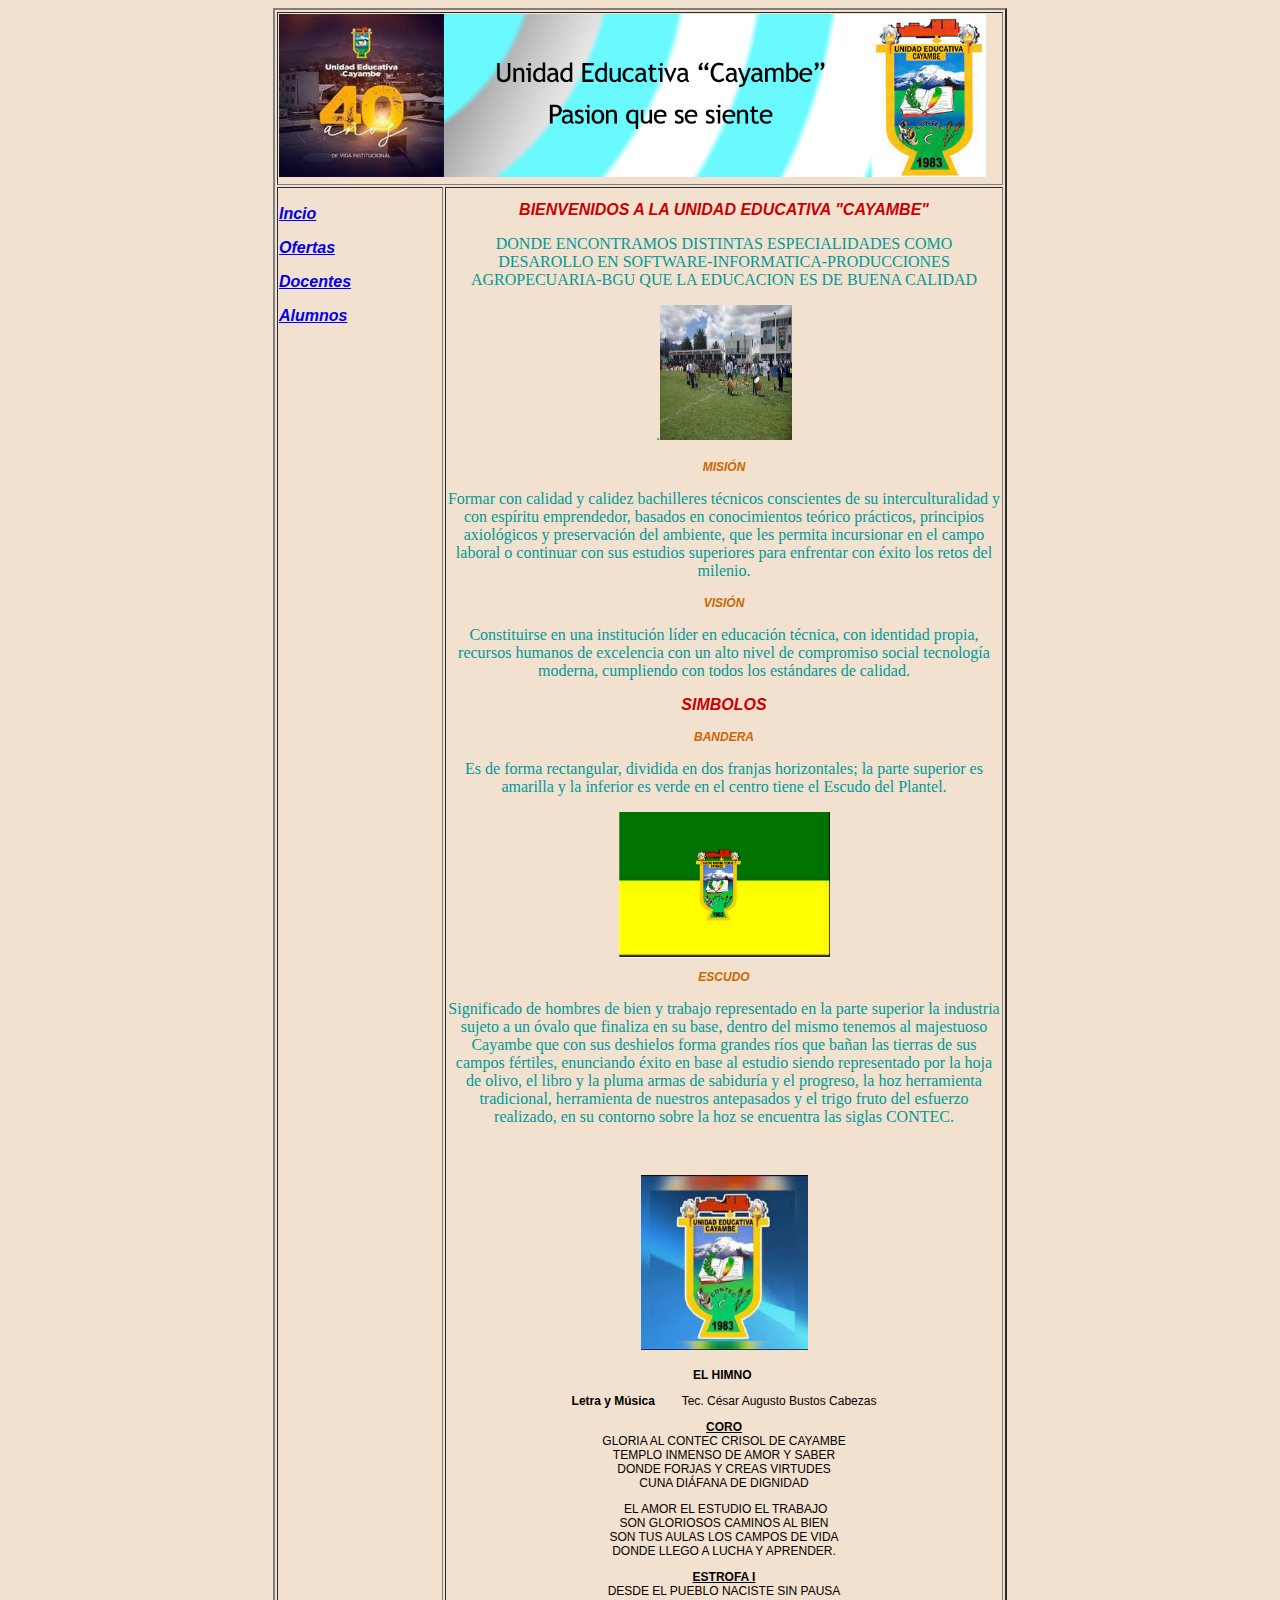
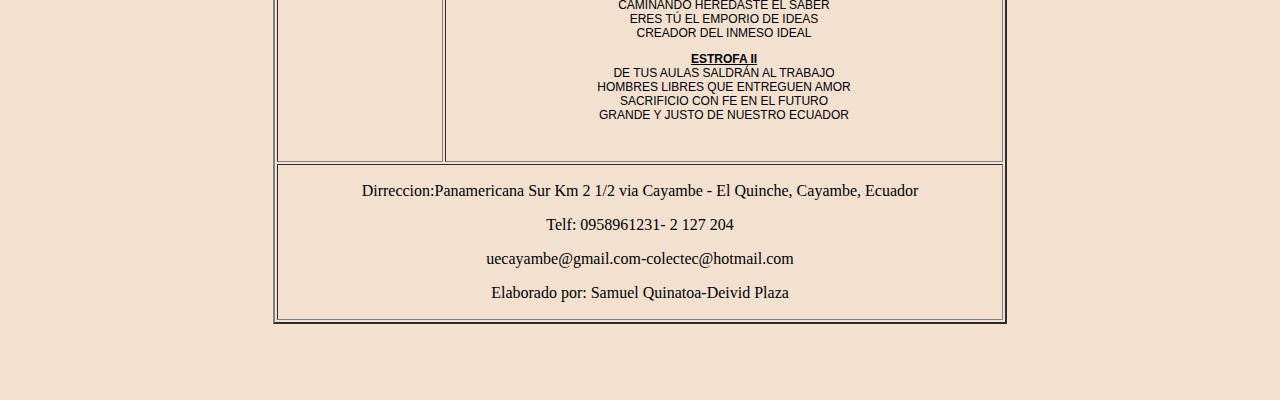
<file: index.html>
<!DOCTYPE html PUBLIC "-//W3C//DTD XHTML 1.0 Transitional//EN" "http://www.w3.org/TR/xhtml1/DTD/xhtml1-transitional.dtd">
<html xmlns="http://www.w3.org/1999/xhtml">
<head>
<meta http-equiv="Content-Type" content="text/html; charset=utf-8" />
<title>Documento sin título</title>
<link href="Estilos/EXAMNE.css" rel="stylesheet" type="text/css" />
<style type="text/css">
body {
	background-color: #F2E1CE;
}
</style>
<script type="text/javascript">
function MM_swapImgRestore() { //v3.0
  var i,x,a=document.MM_sr; for(i=0;a&&i<a.length&&(x=a[i])&&x.oSrc;i++) x.src=x.oSrc;
}
function MM_preloadImages() { //v3.0
  var d=document; if(d.images){ if(!d.MM_p) d.MM_p=new Array();
    var i,j=d.MM_p.length,a=MM_preloadImages.arguments; for(i=0; i<a.length; i++)
    if (a[i].indexOf("#")!=0){ d.MM_p[j]=new Image; d.MM_p[j++].src=a[i];}}
}

function MM_findObj(n, d) { //v4.01
  var p,i,x;  if(!d) d=document; if((p=n.indexOf("?"))>0&&parent.frames.length) {
    d=parent.frames[n.substring(p+1)].document; n=n.substring(0,p);}
  if(!(x=d[n])&&d.all) x=d.all[n]; for (i=0;!x&&i<d.forms.length;i++) x=d.forms[i][n];
  for(i=0;!x&&d.layers&&i<d.layers.length;i++) x=MM_findObj(n,d.layers[i].document);
  if(!x && d.getElementById) x=d.getElementById(n); return x;
}

function MM_swapImage() { //v3.0
  var i,j=0,x,a=MM_swapImage.arguments; document.MM_sr=new Array; for(i=0;i<(a.length-2);i+=3)
   if ((x=MM_findObj(a[i]))!=null){document.MM_sr[j++]=x; if(!x.oSrc) x.oSrc=x.src; x.src=a[i+2];}
}
</script>
</head>

<body onload="MM_preloadImages('imagenes}/DOS.jpg')">
<table width="734" height="485" border="2" align="center">
  <tr>
    <td height="169" colspan="2" valign="top"><img src="imagenes}/nex.png" width="707" height="163" usemap="#Map" border="0" /></td>
  </tr>
  <tr>
    <td width="162" height="174" valign="top"><p class="Titulo"><a href="index.html">Incio</a></p>
    <p class="Titulo"><a href="Ofertas.HTML">Ofertas</a></p>
    <p class="Titulo"><a href="Docentes.HTML">Docentes</a></p>
    <p class="Titulo"><a href="Alumnos.HTML">Alumnos</a></p></td>
    <td width="554" align="center" valign="top"><p class="CONTENIDO"><span class="Titulo">BIENVENIDOS A LA UNIDAD EDUCATIVA &quot;CAYAMBE&quot;</span> </p>
      <p class="Importantes">DONDE ENCONTRAMOS DISTINTAS ESPECIALIDADES COMO DESAROLLO EN SOFTWARE-INFORMATICA-PRODUCCIONES AGROPECUARIA-BGU QUE LA EDUCACION ES DE BUENA CALIDAD</p>
    <p class="Importantes">.<a href="#" onmouseout="MM_swapImgRestore()" onmouseover="MM_swapImage('Image3','','imagenes}/DOS.jpg',1)"><img src="imagenes}/CUATRO.jpg" name="Image3" width="132" height="135" id="Image3" /></a></p>
    <div>
      <div id="h.1a8e2b776780b2e0_13">
        <div>
          <div>
            </div>
          </div>
        </div>
    </div>
    <p class="SUBTITULOS">MISIÓN </p>
    <p class="Importantes">Formar con calidad y calidez bachilleres técnicos conscientes de su interculturalidad y con espíritu emprendedor, basados en conocimientos teórico prácticos, principios axiológicos y preservación del ambiente, que les permita incursionar en el campo laboral o continuar con sus estudios superiores para enfrentar con éxito los retos del milenio. </p>
    <p class="SUBTITULOS">VISIÓN</p>
    <p class="Importantes"> Constituirse en una institución líder en educación técnica, 	con identidad propia, recursos humanos de excelencia con un alto nivel de compromiso social tecnología moderna, cumpliendo con todos los estándares de calidad. </p>
    <p class="Titulo"> SIMBOLOS  </p>
    <p class="SUBTITULOS">BANDERA </p>
    <p class="Importantes">Es de forma rectangular, dividida en dos franjas horizontales; la parte superior es amarilla y la inferior es verde en el centro tiene el Escudo del Plantel.</p>
    <p class="CONTENIDO"><img src="imagenes}/unida.png" width="211" height="146" /></p>
    <p class="SUBTITULOS">ESCUDO </p>
    <p class="Importantes">Significado de hombres de bien y trabajo representado en la parte superior la industria sujeto a un óvalo que finaliza en su base, dentro del mismo tenemos al majestuoso Cayambe que con sus deshielos forma grandes ríos que bañan las tierras de sus campos fértiles, enunciando éxito en base al estudio siendo representado por la hoja de olivo, el libro y la pluma armas de sabiduría y el progreso, la hoz herramienta tradicional, herramienta de nuestros antepasados y el trigo fruto del esfuerzo realizado, en su contorno  sobre la hoz se encuentra las siglas CONTEC.</p>
    <p class="CONTENIDO">&nbsp;</p>
    <h3 styles="" strong="" em="" span=""><img src="imagenes}/Escudo 2.jpg" width="167" height="175" /></h3>
    <h3 class="CONTENIDO" styles="" strong="" em="" span="">EL HIMNO </h3>
    <p class="CONTENIDO" styles=""><strong>Letra y Música        </strong>Tec. César Augusto Bustos Cabezas</p>
    <p class="CONTENIDO" styles=""><strong><u>CORO<br />
      </u></strong>GLORIA AL CONTEC CRISOL DE CAYAMBE<br />
      TEMPLO INMENSO DE AMOR Y SABER<br />
      DONDE FORJAS Y CREAS VIRTUDES<br />
      CUNA DIÁFANA DE DIGNIDAD</p>
    <p class="CONTENIDO" styles=""> EL AMOR EL ESTUDIO EL TRABAJO<br />
      SON GLORIOSOS CAMINOS AL BIEN<br />
      SON TUS AULAS LOS CAMPOS DE VIDA<br />
      DONDE LLEGO A LUCHA Y APRENDER.</p>
    <p class="CONTENIDO" styles=""><strong><u>ESTROFA I<br />
      </u></strong>DESDE EL PUEBLO NACISTE SIN PAUSA<br />
      CAMINANDO HEREDASTE EL SABER<br />
      ERES TÚ EL EMPORIO DE IDEAS<br />
      CREADOR DEL INMESO IDEAL</p>
    <p class="CONTENIDO" styles=""><strong><u>ESTROFA II<br />
      </u></strong>DE TUS AULAS SALDRÁN AL TRABAJO<br />
      HOMBRES LIBRES QUE ENTREGUEN AMOR<br />
      SACRIFICIO CON FE EN EL FUTURO<br />
      GRANDE Y JUSTO DE NUESTRO ECUADOR</p>
    <p class="CONTENIDO">&nbsp;</p></td>
  </tr>
  <tr>
    <td height="130" colspan="2" align="center" valign="top"><p>Dirreccion:Panamericana Sur Km 2 1/2 via Cayambe - El Quinche, Cayambe, Ecuador</p>
    <p>Telf: 0958961231- 2 127 204</p>
    <p>uecayambe@gmail.com-colectec@hotmail.com</p>
    <p>Elaborado por: Samuel Quinatoa-Deivid Plaza</p></td>
  </tr>
</table>
<p class="CONTENIDO">&nbsp;</p>
<p>&nbsp;</p>

<map name="Map" id="Map">
  <area shape="rect" coords="218,42,550,77" href="Ofertas.HTML" />
  <area shape="rect" coords="598,6,701,160" href="Docentes.HTML" />
  <area shape="rect" coords="265,88,500,124" href="Alumnos.HTML" />
</map>
</body>
</html>
</file>
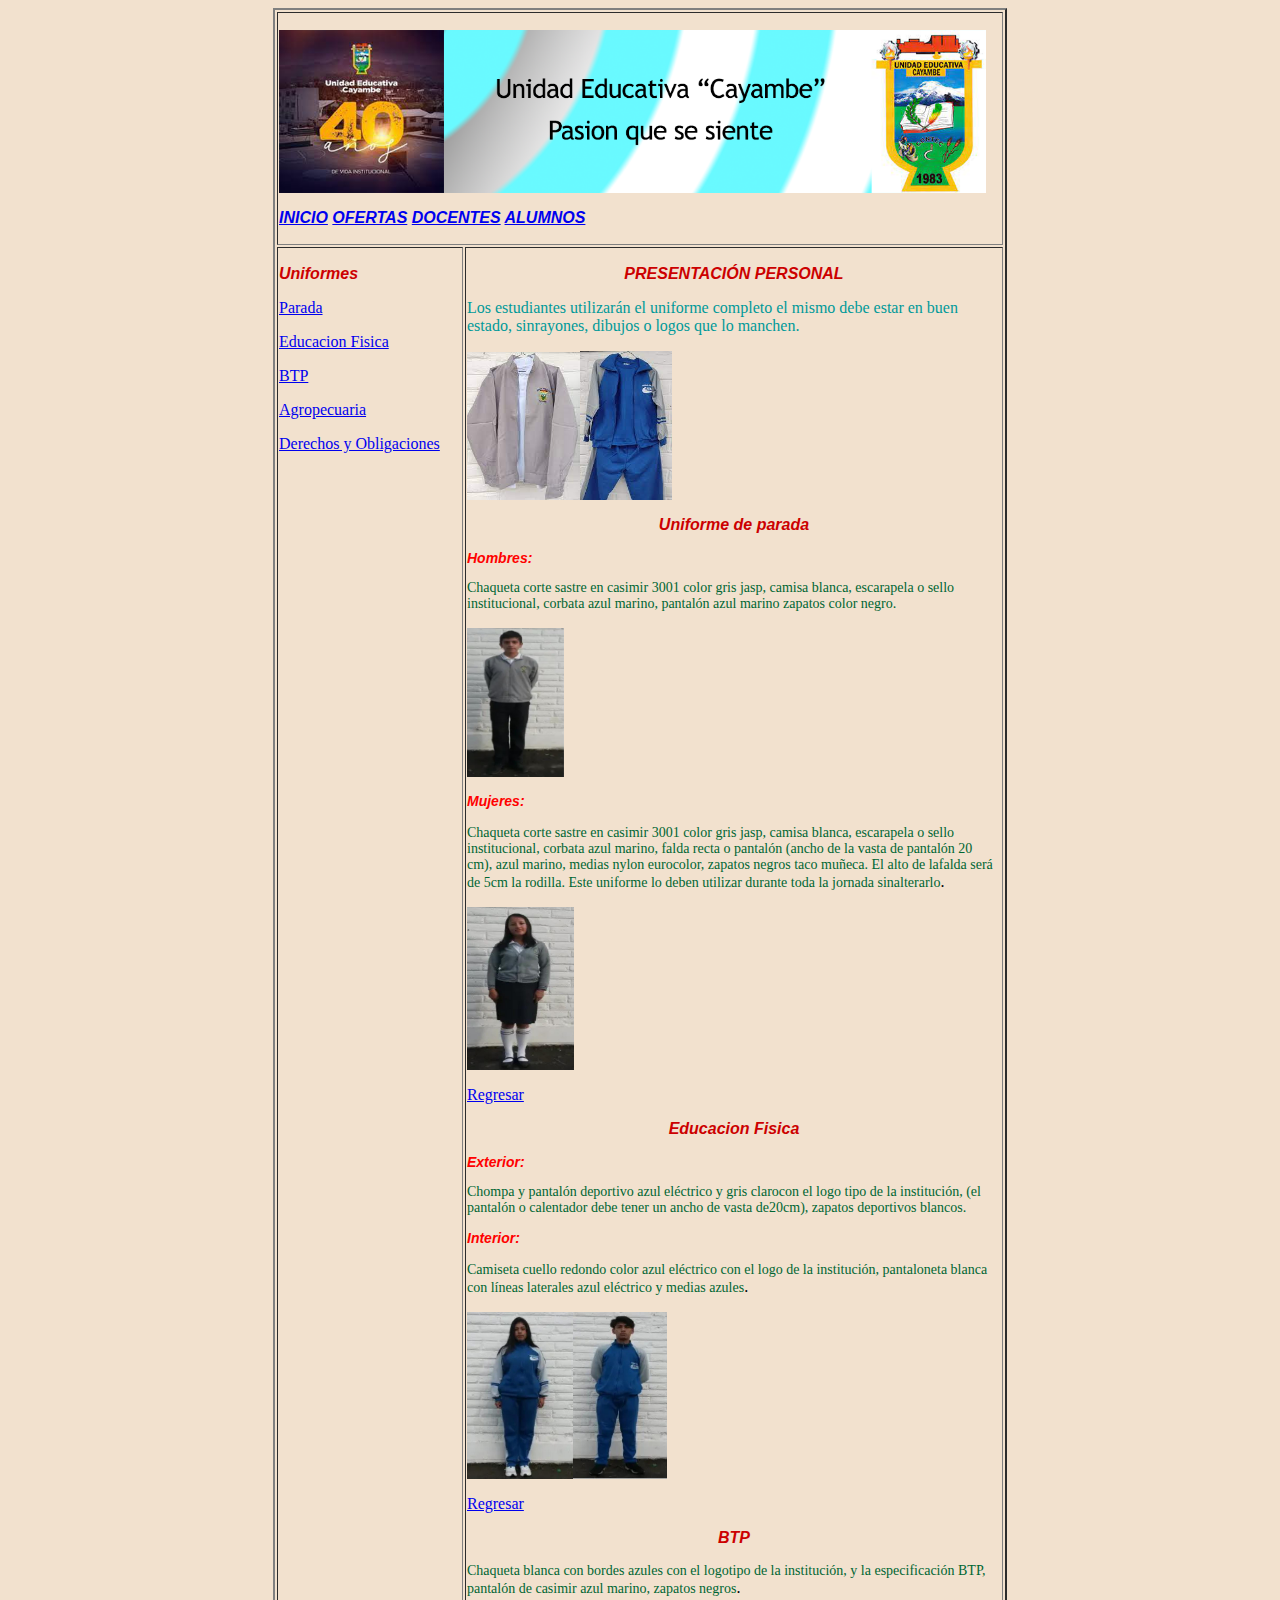
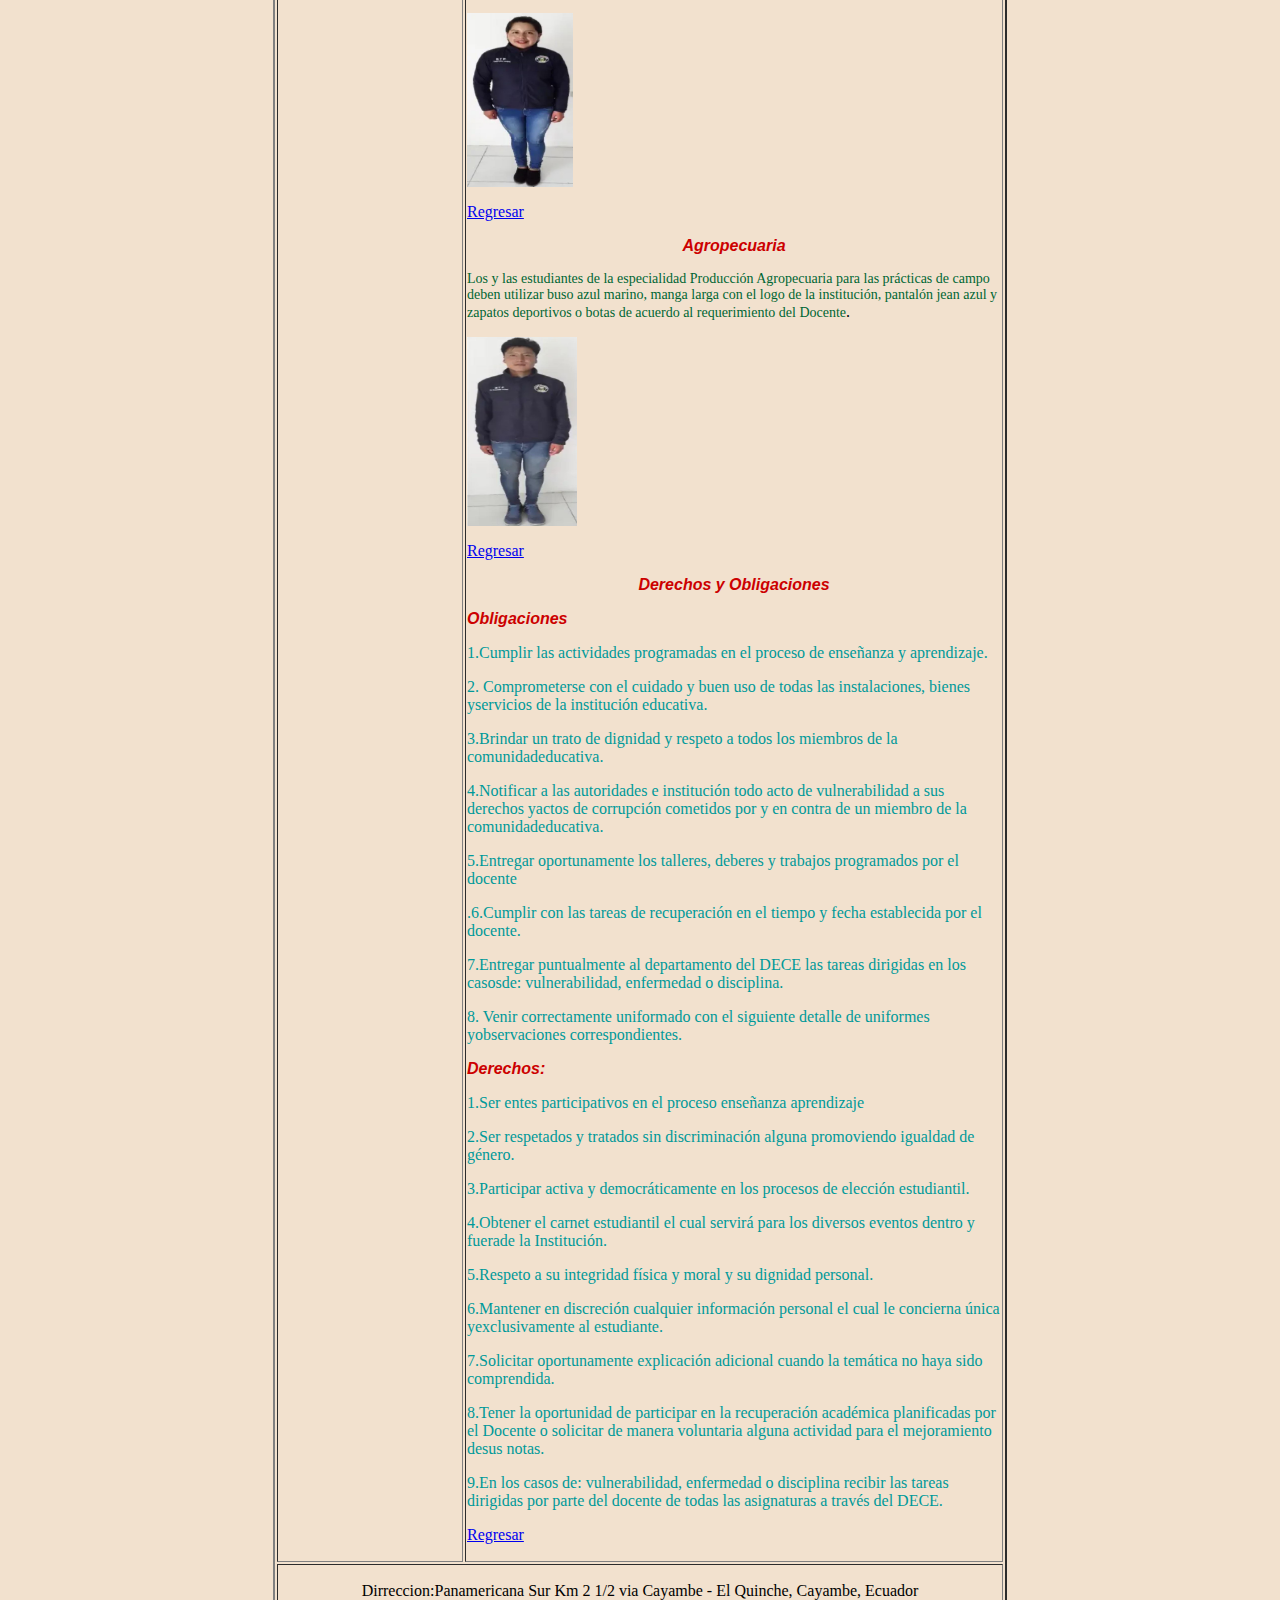
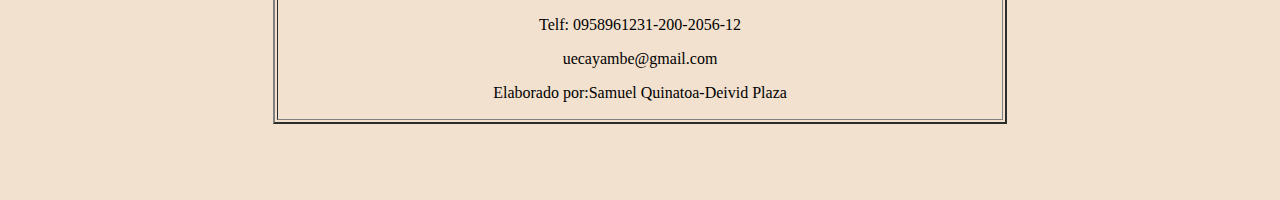
<file: Alumnos.HTML>
<!DOCTYPE html PUBLIC "-//W3C//DTD XHTML 1.0 Transitional//EN" "http://www.w3.org/TR/xhtml1/DTD/xhtml1-transitional.dtd">
<html xmlns="http://www.w3.org/1999/xhtml"><!-- InstanceBegin template="/Templates/PLANTILLA.dwt" codeOutsideHTMLIsLocked="false" -->
<head>
<meta http-equiv="Content-Type" content="text/html; charset=utf-8" />
<!-- InstanceBeginEditable name="doctitle" -->
<title>Documento sin título</title>
<!-- InstanceEndEditable -->
<link href="Estilos/EXAMNE.css" rel="stylesheet" type="text/css" />
<style type="text/css">
body {
	background-color: #F2E1CE;
}
</style>
<script type="text/javascript">
function MM_preloadImages() { //v3.0
  var d=document; if(d.images){ if(!d.MM_p) d.MM_p=new Array();
    var i,j=d.MM_p.length,a=MM_preloadImages.arguments; for(i=0; i<a.length; i++)
    if (a[i].indexOf("#")!=0){ d.MM_p[j]=new Image; d.MM_p[j++].src=a[i];}}
}
</script>
<!-- InstanceBeginEditable name="head" -->
<!-- InstanceEndEditable -->
</head>

<body>
<table width="734" height="521" border="2" align="center">
  <tr>
    <td height="205" colspan="2" valign="top"><p><img src="imagenes%7D/nex.png" width="707" height="163" usemap="#Map" border="0" /></p>
    <p class="Titulo"><a href="index.html">INICIO</a> <a href="Ofertas.HTML">OFERTAS</a> <a href="Docentes.HTML">DOCENTES</a> <a href="Alumnos.HTML">ALUMNOS</a></p></td>
  </tr>
  <tr>
    <td width="182" height="174" valign="top"><!-- InstanceBeginEditable name="Edit1" -->
      <p class="Titulo">Uniformes<a name="m" id="m"></a></p>
      <p><a href="#h">Parada</a></p>
      <p><a href="#g">Educacion Fisica</a></p>
      <p><a href="#f">BTP</a></p>
      <p><a href="#d">Agropecuaria</a></p>
      <p><a href="#s">Derechos y Obligaciones</a></p>
      <p>&nbsp;</p>
    <!-- InstanceEndEditable --></td>
    <td width="534" valign="top"><!-- InstanceBeginRepeat name="Repe1" --><!-- InstanceBeginRepeatEntry --><!-- InstanceBeginEditable name="Edit2" -->
      <p align="center" class="Titulo">PRESENTACIÓN PERSONAL</p>
      <p><span class="Importantes">Los estudiantes utilizarán el uniforme completo el mismo debe estar en buen estado, sinrayones, dibujos o logos que lo manchen.</span></p>
      <p><img src="imagenes}/un.jpg" width="113" height="148" /><img src="imagenes}/unif.jpg" width="92" height="149" /></p>
      <p align="center" class="Titulo">Uniforme de parada<a name="h" id="h"></a></p>
      <p class="Subn"> <strong>Hombres:</strong></p>
      <p class="Estudiantes">Chaqueta corte sastre en casimir 3001 color gris jasp, camisa blanca, escarapela o sello institucional, corbata azul marino, pantalón azul marino zapatos color negro.</p>
      <p><img src="imagenes}/ph1.jpg" width="97" height="149" /></p>
      <p class="Subn"> <strong>Mujeres</strong>:</p>
      <p><span class="Estudiantes">Chaqueta corte sastre en casimir 3001 color gris jasp, camisa blanca, escarapela o sello institucional, corbata azul marino, falda recta o pantalón (ancho de la vasta de pantalón 20 cm), azul marino, medias nylon eurocolor, zapatos negros taco muñeca. El alto de lafalda será de 5cm la rodilla. Este uniforme lo deben utilizar durante toda la jornada sinalterarlo</span>.</p>
      <p><img src="imagenes}/pmn.jpg" width="107" height="163" /></p>
      <p><a href="#m">Regresar</a></p>
    <!-- InstanceEndEditable --><!-- InstanceEndRepeatEntry --><!-- InstanceBeginRepeatEntry --><!-- InstanceBeginEditable name="Edit2" -->
    <p align="center" class="Titulo">Educacion Fisica<a name="g" id="g"></a></p>
    <p class="Subn">Exterior:</p>
    <p class="Estudiantes">Chompa  y pantalón deportivo azul eléctrico y gris clarocon el logo tipo de la institución,  (el pantalón o calentador debe tener un ancho de vasta de20cm), zapatos deportivos  blancos.</p>
    <p class="Subn">Interior:</p>
    <p><span class="Estudiantes">Camiseta  cuello redondo color azul eléctrico con el logo de la institución, pantaloneta  blanca con líneas laterales azul eléctrico y medias azules</span>.</p>
    <p><img src="imagenes}/educacion mujer.jpg" width="106" height="167" /><img src="imagenes}/educacion baron.jpg" width="94" height="167" /></p>
<p><a href="#m">Regresar</a></p>
    <!-- InstanceEndEditable --><!-- InstanceEndRepeatEntry --><!-- InstanceBeginRepeatEntry --><!-- InstanceBeginEditable name="Edit2" -->
    <p align="center" class="Titulo">BTP<a name="f" id="f"></a></p>
    <p><span class="Estudiantes">Chaqueta blanca con bordes azules con el logotipo de la institución, y la especificación BTP, pantalón de casimir azul marino, zapatos negros</span>.</p>
    <p><img src="imagenes}/bytpe.jpg" width="106" height="174" /></p>
    <p><a href="#m">Regresar</a></p>
    <!-- InstanceEndEditable --><!-- InstanceEndRepeatEntry --><!-- InstanceBeginRepeatEntry --><!-- InstanceBeginEditable name="Edit2" -->
    <p align="center" class="Titulo">Agropecuaria<a name="d" id="d"></a></p>
    <p><span class="Estudiantes">Los y las estudiantes de la especialidad Producción Agropecuaria para las prácticas de campo deben utilizar buso azul marino, manga larga con el logo de la institución, pantalón jean azul y zapatos deportivos o botas de acuerdo al requerimiento del Docente</span>.</p>
    <p><img src="imagenes}/agropecuaria.jpg" width="110" height="189" /></p>
    <p><a href="#m">Regresar</a></p>
    <!-- InstanceEndEditable --><!-- InstanceEndRepeatEntry --><!-- InstanceBeginRepeatEntry --><!-- InstanceBeginEditable name="Edit2" -->
    <p align="center" class="Titulo">Derechos y Obligaciones<a name="s" id="s"></a></p>
    <p class="Titulo">Obligaciones</p>
    <p class="Importantes">1.Cumplir  las actividades programadas en el proceso de enseñanza y aprendizaje.</p>
    <p class="Importantes">2.  Comprometerse con el cuidado y buen uso de todas las instalaciones, bienes  yservicios de la institución educativa.</p>
    <p class="Importantes">3.Brindar un trato de dignidad y respeto  a todos los miembros de la comunidadeducativa.</p>
    <p class="Importantes">4.Notificar a las autoridades e  institución todo acto de vulnerabilidad a sus derechos yactos de corrupción  cometidos por y en contra de un miembro de la comunidadeducativa.</p>
    <p class="Importantes">5.Entregar  oportunamente los talleres, deberes y trabajos programados por el  docente</p>
    <p class="Importantes">.6.Cumplir con las tareas de recuperación en el tiempo y fecha  establecida por el docente.</p>
    <p class="Importantes">7.Entregar puntualmente al departamento del DECE las  tareas dirigidas en los casosde: vulnerabilidad, enfermedad o disciplina.</p>
    <p class="Importantes">8.  Venir correctamente uniformado con el siguiente detalle de uniformes  yobservaciones correspondientes.</p>
    <p class="Titulo">Derechos:</p>
    <p class="Importantes">1.Ser entes participativos en el proceso enseñanza aprendizaje</p>
    <p class="Importantes">2.Ser respetados y tratados sin discriminación alguna promoviendo igualdad de género.</p>
    <p class="Importantes">3.Participar activa y democráticamente en los procesos de elección estudiantil.</p>
    <p class="Importantes">4.Obtener el carnet estudiantil el cual servirá para los diversos eventos dentro y fuerade la Institución.</p>
    <p class="Importantes">5.Respeto a su integridad física y moral y su dignidad personal.</p>
    <p class="Importantes">6.Mantener en discreción cualquier información personal el cual le concierna única yexclusivamente al estudiante.</p>
    <p class="Importantes">7.Solicitar oportunamente explicación adicional cuando la temática no haya sido comprendida.</p>
    <p class="Importantes">8.Tener la oportunidad de participar en la recuperación académica planificadas por el Docente o solicitar de manera voluntaria alguna actividad para el mejoramiento desus notas.</p>
    <p class="Importantes">9.En los casos de: vulnerabilidad, enfermedad o disciplina recibir las tareas dirigidas por parte del docente de todas las asignaturas a través del DECE.</p>
    <p><a href="#m">Regresar</a></p>
    <!-- InstanceEndEditable --><!-- InstanceEndRepeatEntry --><!-- InstanceEndRepeat --></td>
  </tr>
  <tr>
    <td height="130" colspan="2" align="center" valign="top"><p>Dirreccion:Panamericana Sur Km 2 1/2 via Cayambe - El Quinche, Cayambe, Ecuador</p>
    <p>Telf: 0958961231-200-2056-12</p>
    <p>uecayambe@gmail.com</p>
    <p>Elaborado por:Samuel Quinatoa-Deivid Plaza</p></td>
  </tr>
</table>
<p class="CONTENIDO">&nbsp;</p>
<p>&nbsp;</p>

<map name="Map" id="Map">
  <area shape="rect" coords="41,32,130,144" href="index.html" target="../INICIO" />
  <area shape="rect" coords="211,43,556,79" href="Ofertas.HTML" />
  <area shape="rect" coords="266,94,510,117" href="Alumnos.HTML" />
  <area shape="rect" coords="599,25,691,149" href="Docentes.HTML" />
</map>
</body>
<!-- InstanceEnd --></html>
</file>
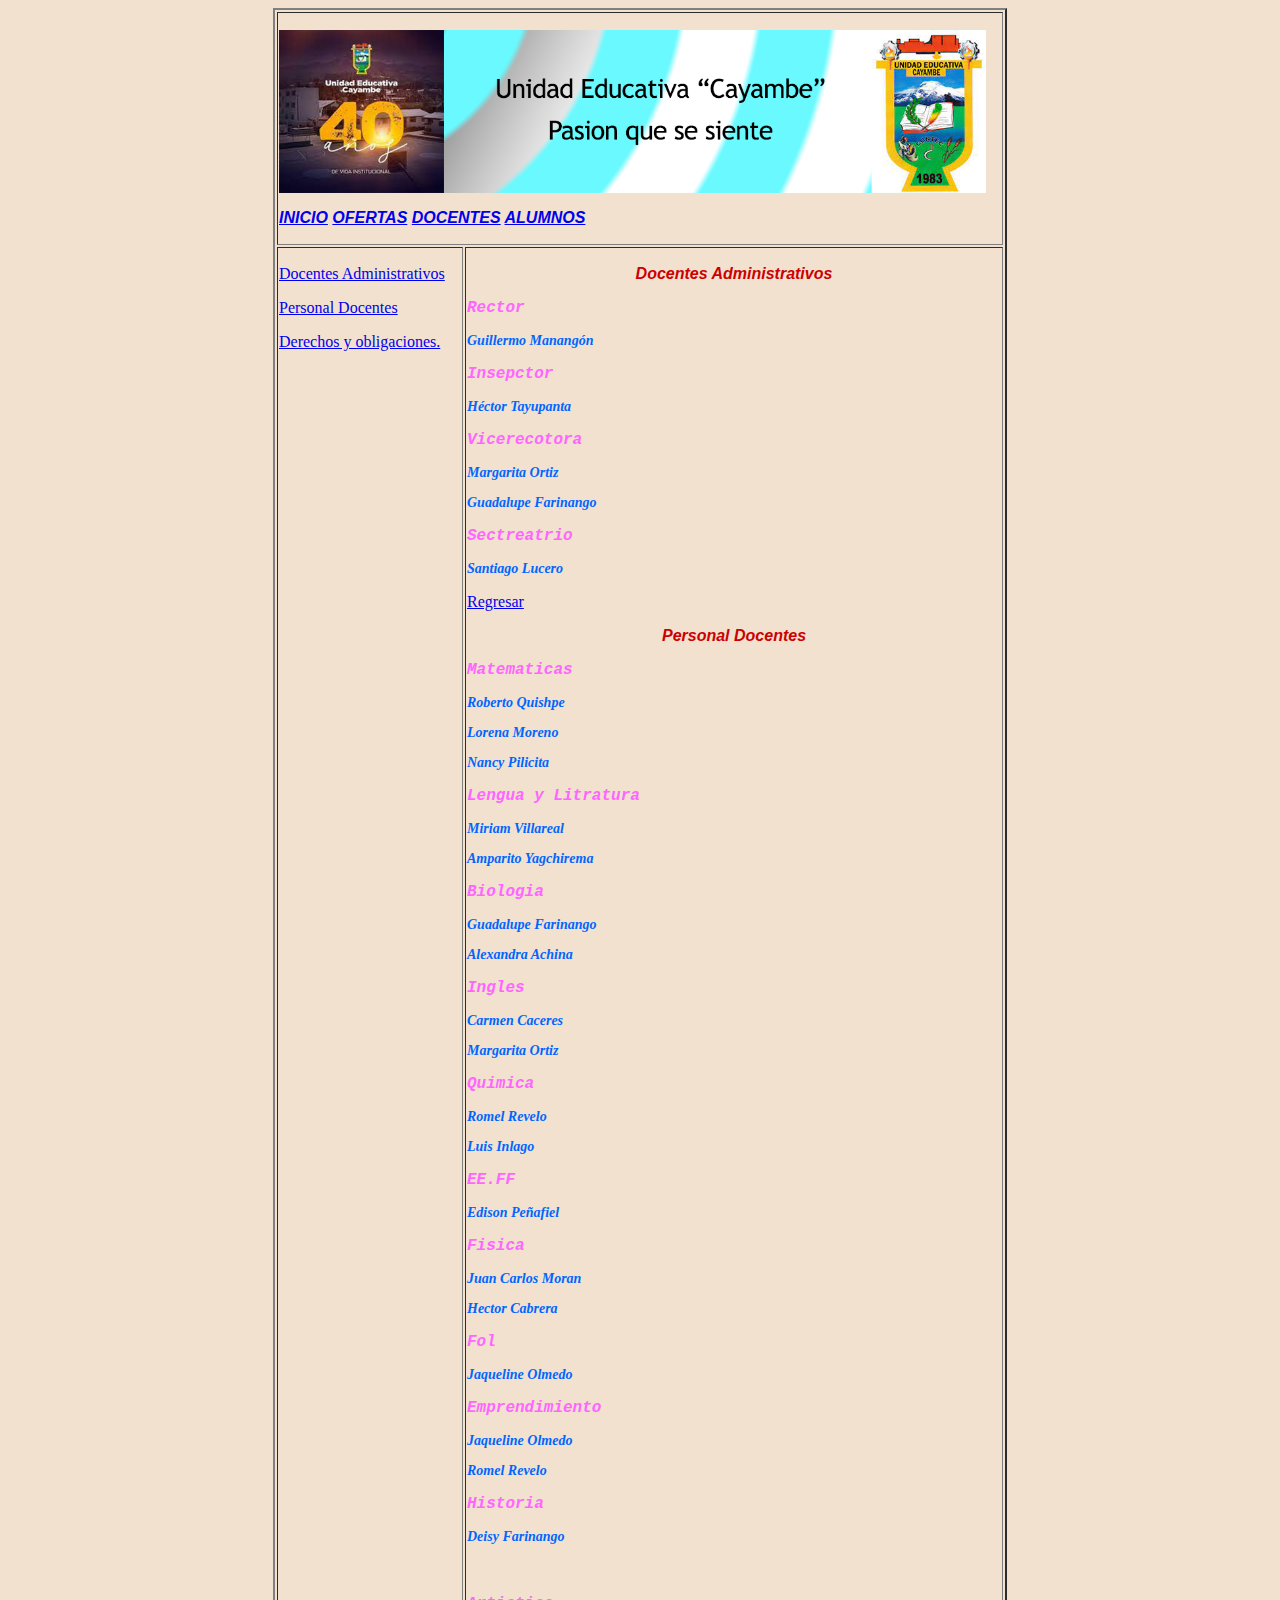
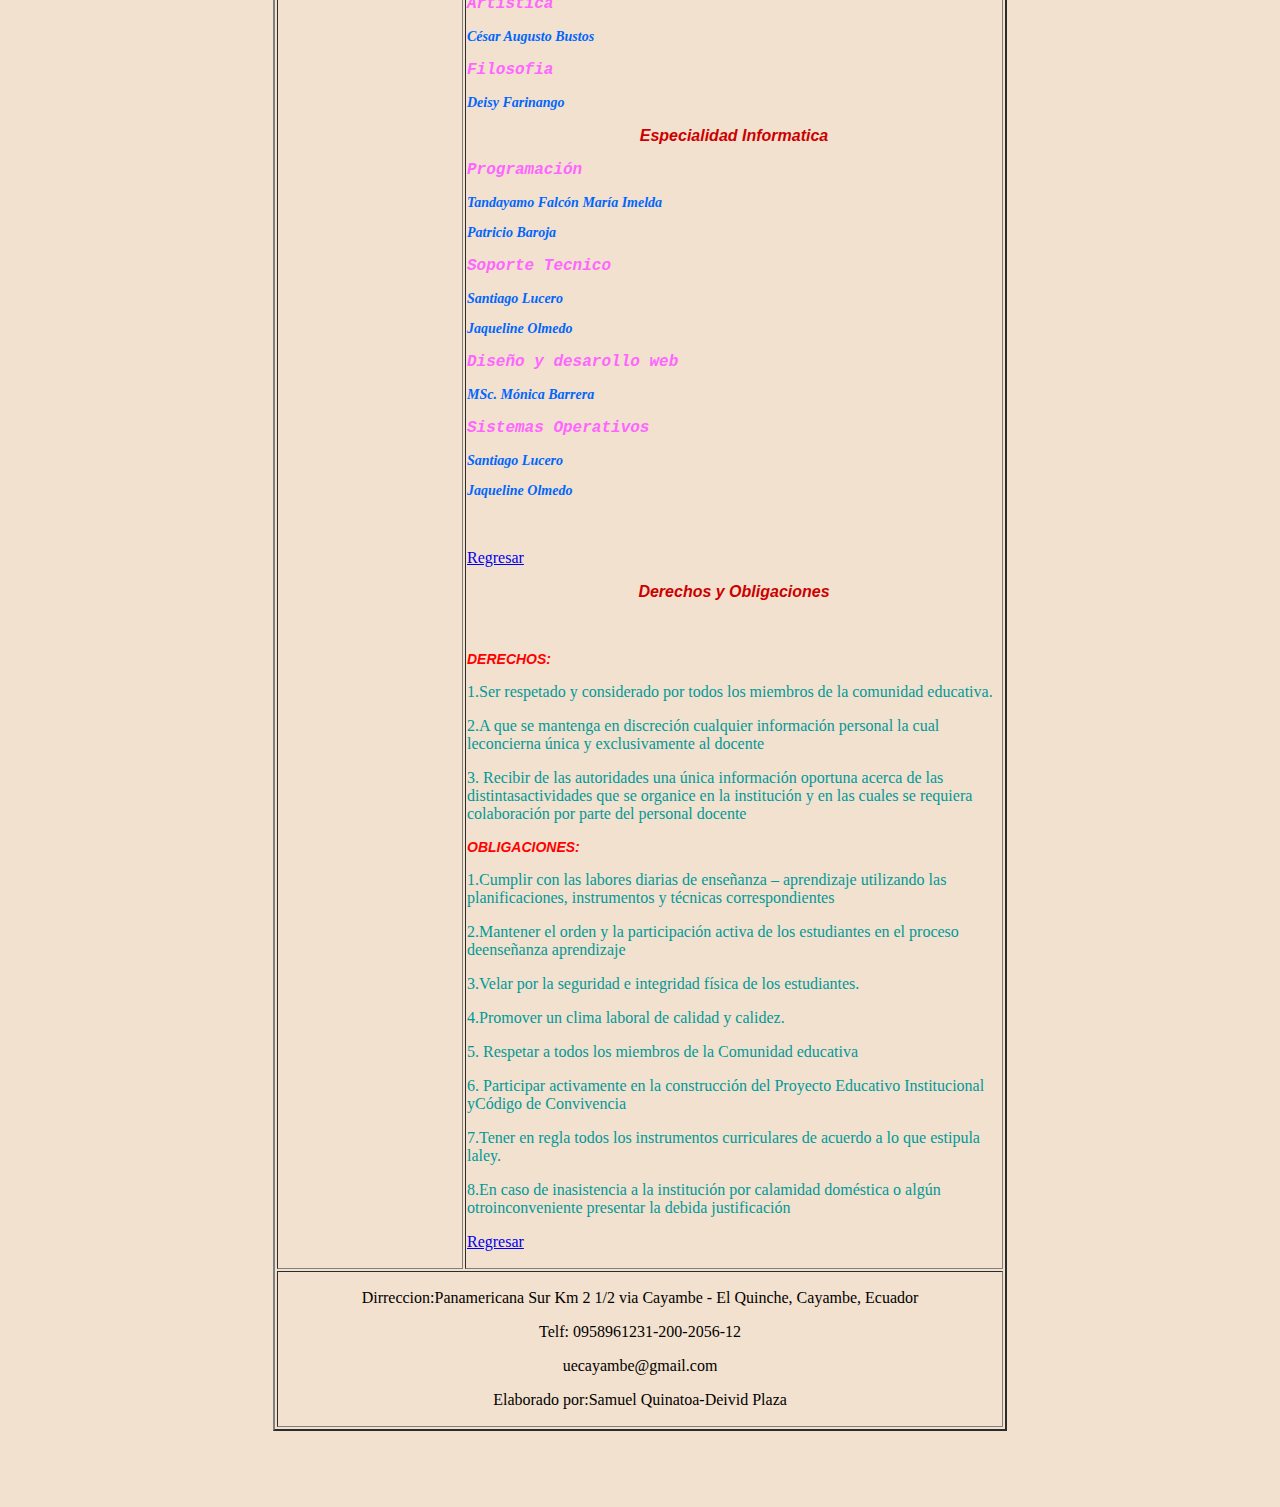
<file: Docentes.HTML>
<!DOCTYPE html PUBLIC "-//W3C//DTD XHTML 1.0 Transitional//EN" "http://www.w3.org/TR/xhtml1/DTD/xhtml1-transitional.dtd">
<html xmlns="http://www.w3.org/1999/xhtml"><!-- InstanceBegin template="/Templates/PLANTILLA.dwt" codeOutsideHTMLIsLocked="false" -->
<head>
<meta http-equiv="Content-Type" content="text/html; charset=utf-8" />
<!-- InstanceBeginEditable name="doctitle" -->
<title>Documento sin título</title>
<!-- InstanceEndEditable -->
<link href="Estilos/EXAMNE.css" rel="stylesheet" type="text/css" />
<style type="text/css">
body {
	background-color: #F2E1CE;
}
</style>
<script type="text/javascript">
function MM_preloadImages() { //v3.0
  var d=document; if(d.images){ if(!d.MM_p) d.MM_p=new Array();
    var i,j=d.MM_p.length,a=MM_preloadImages.arguments; for(i=0; i<a.length; i++)
    if (a[i].indexOf("#")!=0){ d.MM_p[j]=new Image; d.MM_p[j++].src=a[i];}}
}
</script>
<!-- InstanceBeginEditable name="head" -->
<!-- InstanceEndEditable -->
</head>

<body>
<table width="734" height="521" border="2" align="center">
  <tr>
    <td height="205" colspan="2" valign="top"><p><img src="imagenes%7D/nex.png" width="707" height="163" usemap="#Map" border="0" /></p>
    <p class="Titulo"><a href="index.html">INICIO</a> <a href="Ofertas.HTML">OFERTAS</a> <a href="Docentes.HTML">DOCENTES</a> <a href="Alumnos.HTML">ALUMNOS</a></p></td>
  </tr>
  <tr>
    <td width="182" height="174" valign="top"><!-- InstanceBeginEditable name="Edit1" -->
      <p><a href="#c">Docentes Administrativos</a><a name="n" id="n"></a></p>
      <p><a href="#z">Personal Docentes</a></p>
      <p><a href="#a">Derechos y obligaciones.</a></p>
      <p>&nbsp;</p>
    <!-- InstanceEndEditable --></td>
    <td width="534" valign="top"><!-- InstanceBeginRepeat name="Repe1" --><!-- InstanceBeginRepeatEntry --><!-- InstanceBeginEditable name="Edit2" -->
    <p align="center"class="Titulo">Docentes Administrativos<a name="c" id="c"></a></p>
    <p class="DOCENTES">Rector</p>
    <p class="Profesores">Guillermo Manangón</p>
    <p class="DOCENTES">Insepctor</p>
    <p class="Profesores">Héctor Tayupanta</p>
    <p class="DOCENTES">Vicerecotora</p>
    <p class="Profesores">Margarita Ortiz</p>
    <p class="Profesores">Guadalupe Farinango</p>
    <p class="DOCENTES">Sectreatrio</p>
    <p class="Profesores">Santiago Lucero</p>
    <p><a href="#n">Regresar</a></p>
    <!-- InstanceEndEditable --><!-- InstanceEndRepeatEntry --><!-- InstanceBeginRepeatEntry --><!-- InstanceBeginEditable name="Edit2" -->
    <p align="center" class="Titulo">Personal Docentes<a name="z" id="z"></a></p>
    <p class="DOCENTES">Matematicas</p>
    <p class="Profesores">Roberto Quishpe</p>
    <p class="Profesores">Lorena Moreno</p>
    <p class="Profesores">Nancy Pilicita</p>
    <p class="DOCENTES">Lengua y Litratura</p>
    <p class="Profesores">Miriam Villareal</p>
    <p class="Profesores">Amparito Yagchirema</p>
    <p class="DOCENTES">Biologia</p>
    <p class="Profesores">Guadalupe Farinango</p>
    <p class="Profesores">Alexandra Achina</p>
    <p class="DOCENTES">Ingles</p>
    <p class="Profesores">Carmen Caceres</p>
    <p class="Profesores">Margarita Ortiz</p>
    <p class="DOCENTES">Quimica</p>
    <p class="Profesores">Romel Revelo</p>
    <p class="Profesores">Luis Inlago</p>
    <p class="DOCENTES">EE.FF</p>
    <p class="Profesores">Edison Peñafiel    </p>
    <p class="DOCENTES">Fisica</p>
    <p class="Profesores">Juan Carlos Moran</p>
    <p class="Profesores">Hector Cabrera</p>
    <p class="DOCENTES">Fol</p>
    <p class="Profesores">Jaqueline Olmedo</p>
    <p class="DOCENTES">Emprendimiento </p>
    <p class="Profesores">Jaqueline Olmedo</p>
    <p class="Profesores">Romel Revelo</p>
    <p class="DOCENTES">Historia</p>
    <p class="Profesores">Deisy Farinango</p>
    <p>&nbsp;</p>
    <p class="DOCENTES">Artistica</p>
    <p><span class="Profesores">César Augusto Bustos</span></p>
    <p class="DOCENTES">Filosofia    </p>
    <p class="Profesores">Deisy Farinango</p>
    <p align="center" class="Titulo">Especialidad Informatica </p>
    <p class="DOCENTES">Programación</p>
    <p class="Profesores">Tandayamo Falcón María Imelda    </p>
    <p class="Profesores">Patricio Baroja</p>
    <p class="DOCENTES">Soporte Tecnico</p>
    <p class="Profesores">Santiago Lucero</p>
    <p class="Profesores">Jaqueline Olmedo</p>
    <p class="DOCENTES">Diseño y desarollo web</p>
    <p class="Profesores">MSc. Mónica Barrera</p>
    <p class="DOCENTES">Sistemas Operativos</p>
    <p class="Profesores">Santiago Lucero</p>
    <p class="Profesores">Jaqueline Olmedo</p>
    <p>&nbsp; </p>
    <p><a href="#n">Regresar</a></p>
    <!-- InstanceEndEditable --><!-- InstanceEndRepeatEntry --><!-- InstanceBeginRepeatEntry --><!-- InstanceBeginEditable name="Edit2" -->
    <p align="center" class="Titulo">Derechos y Obligaciones<a name="a" id="a"></a></p>
    <p>&nbsp;</p>
    <p class="Subn">DERECHOS:</p>
    <p class="Importantes">1.Ser respetado y considerado por todos los miembros de la comunidad educativa.</p>
    <p class="Importantes">2.A que se mantenga en discreción cualquier información personal la cual leconcierna única y exclusivamente al docente</p>
    <p><span class="Importantes">3. Recibir de las autoridades una única información oportuna acerca de las distintasactividades que se organice en la institución y en las cuales se requiera colaboración por parte del personal docente</span></p>
    <p class="Subn">OBLIGACIONES:</p>
    <p class="Importantes">1.Cumplir con las labores diarias de enseñanza – aprendizaje utilizando las planificaciones, instrumentos y técnicas correspondientes</p>
    <p class="Importantes">2.Mantener el orden y la participación activa de los estudiantes en el proceso deenseñanza aprendizaje</p>
    <p class="Importantes">3.Velar por la seguridad e integridad física de los estudiantes.</p>
    <p class="Importantes">4.Promover un clima laboral de calidad y calidez.</p>
    <p class="Importantes">5. Respetar a todos los miembros de la Comunidad educativa</p>
    <p class="Importantes">6. Participar activamente en la construcción del Proyecto Educativo Institucional yCódigo de Convivencia</p>
    <p class="Importantes">7.Tener en regla todos los instrumentos curriculares de acuerdo a lo que estipula laley.</p>
    <p class="Importantes">8.En caso de inasistencia a la institución por calamidad doméstica o algún otroinconveniente presentar la debida justificación</p>
    <p><a href="#n">Regresar</a></p>
    <!-- InstanceEndEditable --><!-- InstanceEndRepeatEntry --><!-- InstanceEndRepeat --></td>
  </tr>
  <tr>
    <td height="130" colspan="2" align="center" valign="top"><p>Dirreccion:Panamericana Sur Km 2 1/2 via Cayambe - El Quinche, Cayambe, Ecuador</p>
    <p>Telf: 0958961231-200-2056-12</p>
    <p>uecayambe@gmail.com</p>
    <p>Elaborado por:Samuel Quinatoa-Deivid Plaza</p></td>
  </tr>
</table>
<p class="CONTENIDO">&nbsp;</p>
<p>&nbsp;</p>

<map name="Map" id="Map">
  <area shape="rect" coords="41,32,130,144" href="index.html" target="../INICIO" />
  <area shape="rect" coords="211,43,556,79" href="Ofertas.HTML" />
  <area shape="rect" coords="266,94,510,117" href="Alumnos.HTML" />
  <area shape="rect" coords="599,25,691,149" href="Docentes.HTML" />
</map>
</body>
<!-- InstanceEnd --></html>
</file>
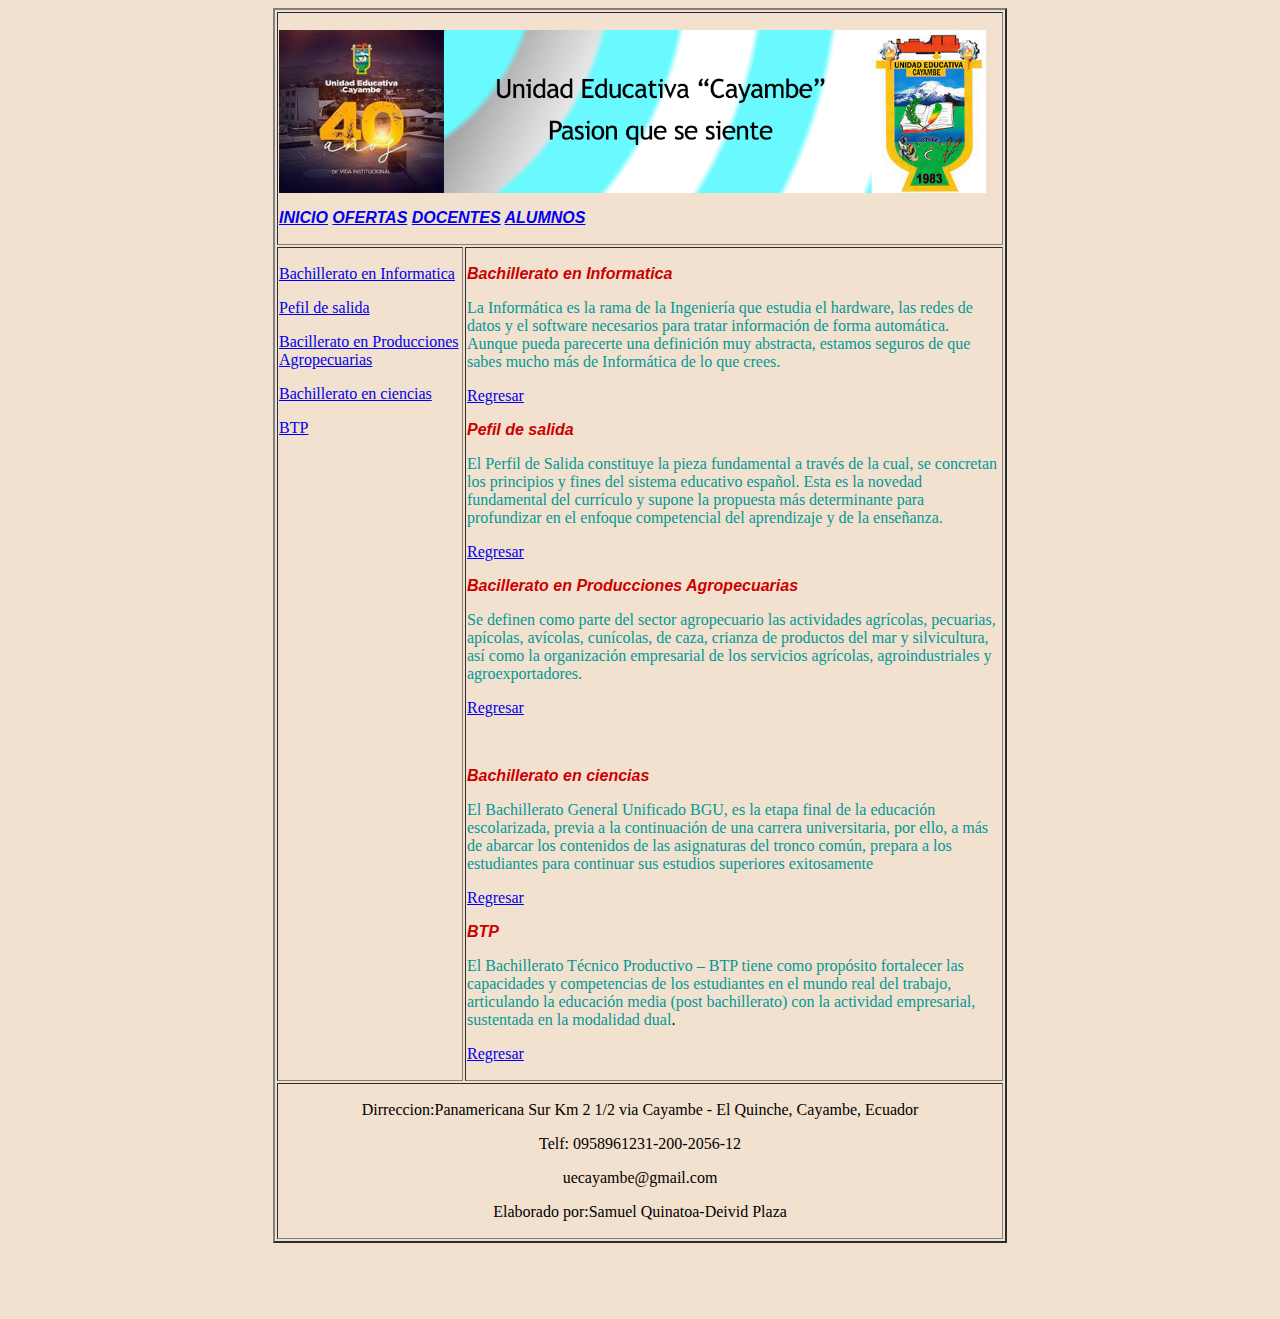
<file: Ofertas.HTML>
<!DOCTYPE html PUBLIC "-//W3C//DTD XHTML 1.0 Transitional//EN" "http://www.w3.org/TR/xhtml1/DTD/xhtml1-transitional.dtd">
<html xmlns="http://www.w3.org/1999/xhtml"><!-- InstanceBegin template="/Templates/PLANTILLA.dwt" codeOutsideHTMLIsLocked="false" -->
<head>
<meta http-equiv="Content-Type" content="text/html; charset=utf-8" />
<!-- InstanceBeginEditable name="doctitle" -->
<title>Documento sin título</title>
<!-- InstanceEndEditable -->
<link href="Estilos/EXAMNE.css" rel="stylesheet" type="text/css" />
<style type="text/css">
body {
	background-color: #F2E1CE;
}
</style>
<script type="text/javascript">
function MM_preloadImages() { //v3.0
  var d=document; if(d.images){ if(!d.MM_p) d.MM_p=new Array();
    var i,j=d.MM_p.length,a=MM_preloadImages.arguments; for(i=0; i<a.length; i++)
    if (a[i].indexOf("#")!=0){ d.MM_p[j]=new Image; d.MM_p[j++].src=a[i];}}
}
</script>
<!-- InstanceBeginEditable name="head" -->
<!-- InstanceEndEditable -->
</head>

<body>
<table width="734" height="521" border="2" align="center">
  <tr>
    <td height="205" colspan="2" valign="top"><p><img src="imagenes%7D/nex.png" width="707" height="163" usemap="#Map" border="0" /></p>
    <p class="Titulo"><a href="index.html">INICIO</a> <a href="Ofertas.HTML">OFERTAS</a> <a href="Docentes.HTML">DOCENTES</a> <a href="Alumnos.HTML">ALUMNOS</a></p></td>
  </tr>
  <tr>
    <td width="182" height="174" valign="top"><!-- InstanceBeginEditable name="Edit1" -->
      <p><a href="#t">Bachillerato en Informatica</a><a name="b" id="b"></a></p>
      <p><a href="#r">Pefil de salida      </a></p>
      <p><a href="#e">Bacillerato en Producciones Agropecuarias</a></p>
      <p><a href="#w">Bachillerato en ciencias</a></p>
      <p><a href="#q">BTP</a></p>
      <p>&nbsp;</p>
      <p>&nbsp;</p>
    <!-- InstanceEndEditable --></td>
    <td width="534" valign="top"><!-- InstanceBeginRepeat name="Repe1" --><!-- InstanceBeginRepeatEntry --><!-- InstanceBeginEditable name="Edit2" -->
      <p class="Titulo">Bachillerato en Informatica<a name="t" id="t"></a></p>
      <p class="Importantes">La Informática es la rama de la Ingeniería que estudia el hardware, las redes de datos y el software necesarios para tratar información de forma automática. Aunque pueda parecerte una definición muy abstracta, estamos seguros de que sabes mucho más de Informática de lo que crees.</p>
      <p><a href="#b">Regresar</a></p>
    <!-- InstanceEndEditable --><!-- InstanceEndRepeatEntry --><!-- InstanceBeginRepeatEntry --><!-- InstanceBeginEditable name="Edit2" -->
    <p class="Titulo">Pefil de salida<a name="r" id="r"></a></p>
    <p class="Importantes">El Perfil de Salida constituye la pieza fundamental a través de la cual, se concretan los principios y fines del sistema educativo español. Esta es la novedad fundamental del currículo y supone la propuesta más determinante para profundizar en el enfoque competencial del aprendizaje y de la enseñanza.</p>
    <p><a href="#b">Regresar</a></p>
    <!-- InstanceEndEditable --><!-- InstanceEndRepeatEntry --><!-- InstanceBeginRepeatEntry --><!-- InstanceBeginEditable name="Edit2" -->
    <p class="Titulo">Bacillerato en Producciones Agropecuarias<a name="e" id="e"></a></p>
    <p class="Importantes">Se definen como parte del sector agropecuario las actividades agrícolas, pecuarias, apícolas, avícolas, cunícolas, de caza, crianza de productos del mar y silvicultura, así como la organización empresarial de los servicios agrícolas, agroindustriales y agroexportadores.</p>
    <p><a href="#b">Regresar</a></p>
    <p>&nbsp;</p>
    <!-- InstanceEndEditable --><!-- InstanceEndRepeatEntry --><!-- InstanceBeginRepeatEntry --><!-- InstanceBeginEditable name="Edit2" -->
    <p class="Titulo">Bachillerato en ciencias
      <a name="w" id="w"></a></p>
    <p class="Importantes">El Bachillerato General Unificado BGU, es la etapa final de la educación escolarizada, previa a la continuación de una carrera universitaria, por ello, a más de abarcar los contenidos de las asignaturas del tronco común, prepara a los estudiantes para continuar sus estudios superiores exitosamente</p>
    <p><a href="#b">Regresar</a></p>
    <!-- InstanceEndEditable --><!-- InstanceEndRepeatEntry --><!-- InstanceBeginRepeatEntry --><!-- InstanceBeginEditable name="Edit2" -->
    <p class="Titulo">BTP<a name="q" id="q"></a></p>
    <p><span class="Importantes">El&nbsp;Bachillerato Técnico Productivo&nbsp;– BTP tiene como propósito fortalecer las capacidades  y competencias de los estudiantes en el mundo real del trabajo, articulando la  educación media (post bachillerato) con la actividad empresarial, sustentada en  la modalidad dual</span>.</p>
    <p><a href="#b">Regresar</a></p>
    <!-- InstanceEndEditable --><!-- InstanceEndRepeatEntry --><!-- InstanceEndRepeat --></td>
  </tr>
  <tr>
    <td height="130" colspan="2" align="center" valign="top"><p>Dirreccion:Panamericana Sur Km 2 1/2 via Cayambe - El Quinche, Cayambe, Ecuador</p>
    <p>Telf: 0958961231-200-2056-12</p>
    <p>uecayambe@gmail.com</p>
    <p>Elaborado por:Samuel Quinatoa-Deivid Plaza</p></td>
  </tr>
</table>
<p class="CONTENIDO">&nbsp;</p>
<p>&nbsp;</p>

<map name="Map" id="Map">
  <area shape="rect" coords="41,32,130,144" href="index.html" target="../INICIO" />
  <area shape="rect" coords="211,43,556,79" href="Ofertas.HTML" />
  <area shape="rect" coords="266,94,510,117" href="Alumnos.HTML" />
  <area shape="rect" coords="599,25,691,149" href="Docentes.HTML" />
</map>
</body>
<!-- InstanceEnd --></html>
</file>
<file: Estilos/EXAMNE.css>
@charset "utf-8";
.Titulo {
	font-family: Arial, Helvetica, sans-serif;
	font-size: 16px;
	font-style: oblique;
	font-weight: bold;
	color: #C00;
}
.SUBTITULOS {
	font-family: Arial, Helvetica, sans-serif;
	font-size: 12px;
	font-style: italic;
	font-weight: bold;
	color: #C60;
}
.CONTENIDO {
	font-family: Arial, Helvetica, sans-serif;
	font-size: 12px;
	font-style: normal;
	color: #000;
}
.Importantes {
	font-family: "Times New Roman", Times, serif;
	font-size: 16px;
	font-style: normal;
	line-height: normal;
	font-weight: normal;
	font-variant: normal;
	color: #099;
}
.DOCENTES {
	font-family: "Courier New", Courier, monospace;
	font-size: 16px;
	font-style: italic;
	font-weight: bold;
	color: #F6F;
}
.Estudiantes {
	font-family: Georgia, "Times New Roman", Times, serif;
	font-size: 14px;
	font-style: normal;
	line-height: normal;
	font-weight: normal;
	color: #063;
}
.Subn {
	font-family: Arial, Helvetica, sans-serif;
	font-size: 14px;
	font-style: oblique;
	line-height: normal;
	font-weight: bolder;
	color: #F00;
}
.Profesores {
	font-family: "Times New Roman", Times, serif;
	font-size: 14px;
	font-style: italic;
	line-height: normal;
	font-weight: bold;
	font-variant: normal;
	text-transform: none;
	color: #06F;
}
</file>
